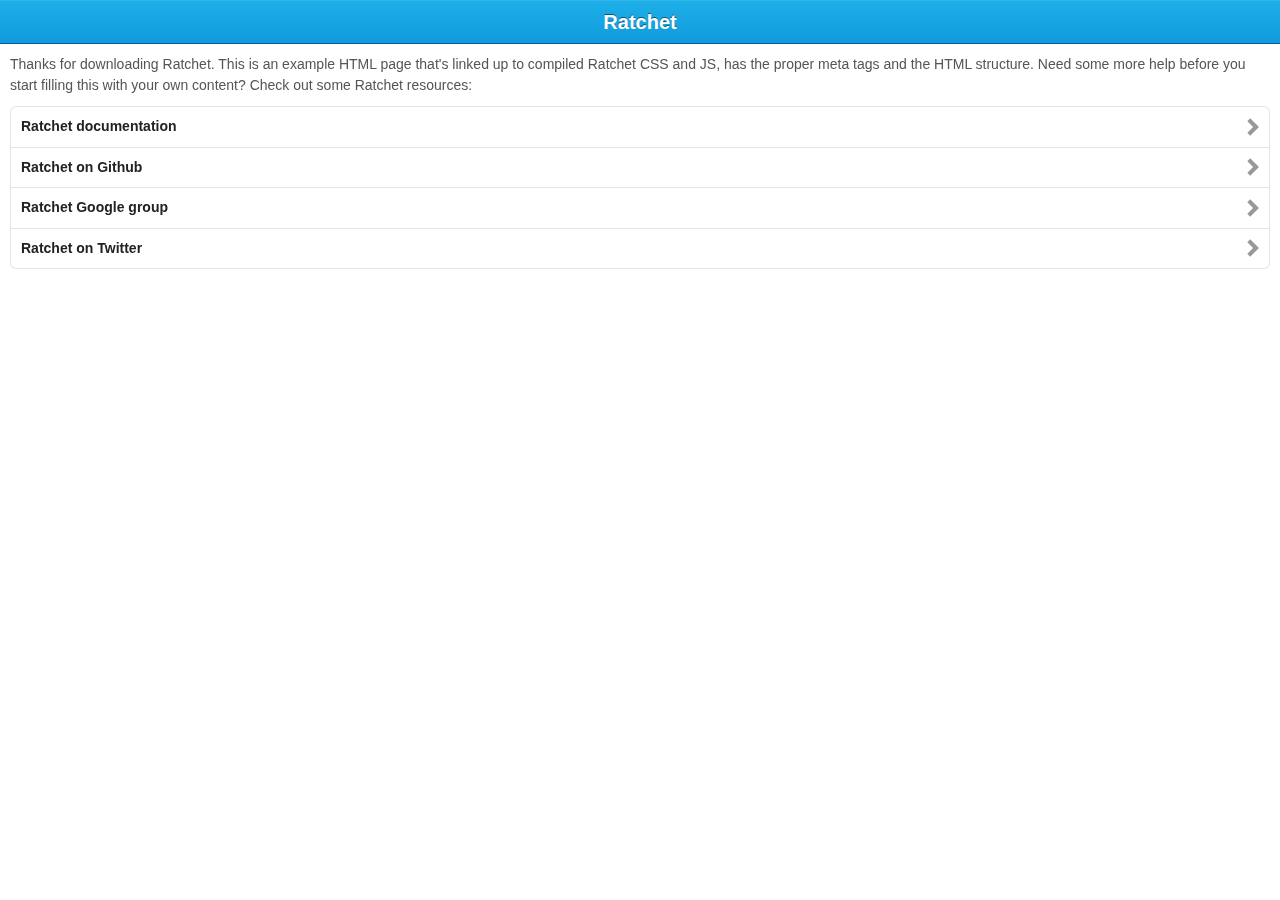
<file: dist/template.html>
<!DOCTYPE html>
<html>
  <head>
    <meta charset="utf-8">
    <title>Ratchet template page</title>

    <!-- Sets initial viewport load and disables zooming  -->
    <meta name="viewport" content="initial-scale=1, maximum-scale=1, user-scalable=no">

    <!-- Makes your prototype chrome-less once bookmarked to your phone's home screen -->
    <meta name="apple-mobile-web-app-capable" content="yes">
    <meta name="apple-mobile-web-app-status-bar-style" content="black">
    
    <!-- Set a shorter title for iOS6 devices when saved to home screen -->
    <meta name="apple-mobile-web-app-title" content="Ratchet">

    <!-- Set Apple icons for when prototype is saved to home screen -->
    <link rel="apple-touch-icon-precomposed" sizes="114x114" href="touch-icons/apple-touch-icon-114x114.png">
    <link rel="apple-touch-icon-precomposed" sizes="72x72" href="touch-icons/apple-touch-icon-72x72.png">
    <link rel="apple-touch-icon-precomposed" sizes="57x57" href="touch-icons/apple-touch-icon-57x57.png">

    <!-- Include the compiled Ratchet CSS -->
    <link rel="stylesheet" href="ratchet.css">

    <!-- Include the compiled Ratchet JS -->
    <script src="ratchet.js"></script>

    <!-- Intro paragraph styles. Delete once you start using this page -->
    <style type="text/css">
        .welcome {
          line-height: 1.5;
          color: #555;
        }
    </style>

  </head>
  <body>

  <!-- Make sure all your bars are the first things in your <body> -->
  <header class="bar-title">
    <h1 class="title">Ratchet</h1>
  </header>

  <!-- Wrap all non-bar HTML in the .content div (this is actually what scrolls) -->
  <div class="content">
    <div class="content-padded">
      <p class="welcome">Thanks for downloading Ratchet. This is an example HTML page that's linked up to compiled Ratchet CSS and JS, has the proper meta tags and the HTML structure. Need some more help before you start filling this with your own content? Check out some Ratchet resources:</p>
    </div>

    <ul class="list inset">
      <li>
        <a href="http://maker.github.com/ratchet/">
          <strong>Ratchet documentation</strong>
          <span class="chevron"></span>
        </a>
      </li>
      <li>
        <a href="http://www.github.com/maker/ratchet/">
          <strong>Ratchet on Github</strong>
          <span class="chevron"></span>
        </a>
      </li>
      <li>
        <a href="https://groups.google.com/forum/#!forum/goratchet">
          <strong>Ratchet Google group</strong>
          <span class="chevron"></span>
        </a>
      </li>
      <li>
        <a href="http://www.twitter.com/GoRatchet">
          <strong>Ratchet on Twitter</strong>
          <span class="chevron"></span>
        </a>
      </li>
    </ul>

  </div>

  </body>
</html>
</file>
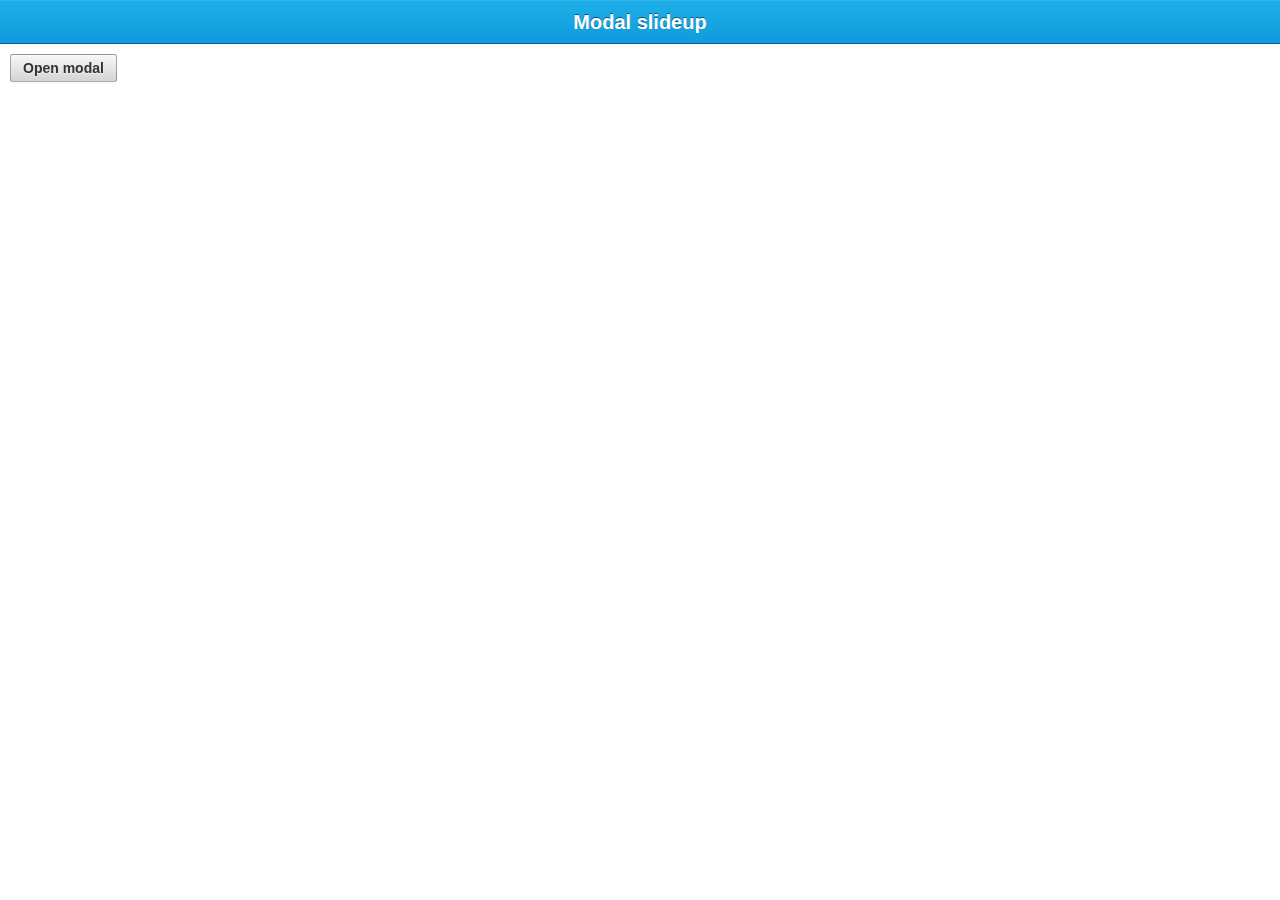
<file: test/components/modals.html>
<!DOCTYPE html>
<html>
  <head>
    <meta charset="utf-8">
    <title>Modal slideup</title>

    <meta name="viewport" content="initial-scale=1, maximum-scale=1, user-scalable=no">

    <link rel="stylesheet" href="../../lib/css/base.css">
    <link rel="stylesheet" href="../../lib/css/bars.css">
    <link rel="stylesheet" href="../../lib/css/lists.css">
    <link rel="stylesheet" href="../../lib/css/forms.css">
    <link rel="stylesheet" href="../../lib/css/buttons.css">
    <link rel="stylesheet" href="../../lib/css/chevrons.css">
    <link rel="stylesheet" href="../../lib/css/counts.css">
    <link rel="stylesheet" href="../../lib/css/segmented-controllers.css">
    <link rel="stylesheet" href="../../lib/css/popovers.css">
    <link rel="stylesheet" href="../../lib/css/modals.css">
    <link rel="stylesheet" href="../../lib/css/sliders.css">
    <link rel="stylesheet" href="../../lib/css/toggles.css">
    <link rel="stylesheet" href="../../lib/css/push.css">
    <script src="../../lib/js/push.js"></script>
    <script src="../../lib/js/toggles.js"></script>
    <script src="../../lib/js/sliders.js"></script>
    <script src="../../lib/js/popovers.js"></script>
    <script src="../../lib/js/modals.js"></script>
    <script src="../../lib/js/segmented-controllers.js"></script>
  </head>
  <body>

  <header class="bar-title">
    <h1 class="title">Modal slideup</h1>
  </header>
  
  <div class="content content-padded">
    <a href="#myModal" class="button">Open modal</a>
  </div>

  <div id="myModal" class="modal">
    <header class="bar-title">
      <h1 class="title">Modal</h1>
      <a class="button" href="#myModal">
        Close
      </a>
    </header>
    
    <div class="content content-padded">
      <p>Honey, check it out, you got me mesmerized
      With your black hair and fat-ass thighs
      Street poetry is my everyday
      But yo, I gotta stop when you trot my way
      If I was workin at the club you would not pay
      Aiyyo, my man phife diggy, he got somthin to say</p>

      <p>I like em brown, yellow, puero rican or hatian
      Name is phife dawg from the zulu nation
      Told you in the jam that we can get down
      Now lets knock the boots like the group h-town
      You got bbd all on your bedroom wall
      But Im above the rim and this is how I ball
      A pretty little somethin on the new york street
      This is how I represent over this here beat</p>
      <p>Talkin bout you</p>

      <p>Yo, I took you out</p>
      <p>But sex was on my mind for the whole damn route
      My mind was in a frenzy and a horny state
      But I couldnt drop dimes cause *you couldnt relate*</p>
    </div>
  </div>

  </body>
</html>
</file>
<file: lib/css/bars.css>
/* General bar styles
-------------------------------------------------- */

[class*="bar-"] {
  position: fixed;
  right: 0;
  left: 0;
  z-index: 10;
  height: 44px;
  padding: 5px;
  box-sizing: border-box;
}

/* Modifier class to dock any bar below .bar-title */
.bar-header-secondary {
  top: 45px;
}

/* Modifier class to dock any bar to bottom of viewport */
.bar-footer {
  bottom: 0;
}

/* Generic bar for wrapping buttons, segmented controllers, etc. */
.bar-standard {
  background-color: #f2f2f2;
  background-image: -webkit-linear-gradient(top, #f2f2f2 0, #e5e5e5 100%);
  background-image: linear-gradient(to bottom, #f2f2f2 0, #e5e5e5 100%);
  border-bottom: 1px solid #aaa;
  box-shadow: inset 0 1px 1px -1px #fff;
}

/* Flip border position to top for footer bars */
.bar-footer.bar-standard,
.bar-footer-secondary.bar-standard {
  border-top: 1px solid #aaa;
  border-bottom-width: 0;
}

/* Title bar
-------------------------------------------------- */

/* Bar docked to top of viewport for showing page title and actions */
.bar-title {
  top: 0;
  display: -webkit-box;
  display: box;
  background-color: #1eb0e9;
  background-image: -webkit-linear-gradient(top, #1eb0e9 0, #109adc 100%);
  background-image: linear-gradient(to bottom, #1eb0e9 0, #109adc 100%);
  border-bottom: 1px solid #0e5895;
  box-shadow: inset 0 1px 1px -1px rgba(255, 255, 255, .8);
  -webkit-box-orient: horizontal;
          box-orient: horizontal;
}

/* Centered text in the .bar-title */
.bar-title .title {
  position: absolute;
  top: 0;
  left: 0;
  display: block;
  width: 100%;
  font-size: 20px;
  font-weight: bold;
  line-height: 44px;
  color: #fff;
  text-align: center;
  text-shadow: 0 -1px rgba(0, 0, 0, .5);
  white-space: nowrap;
}

.bar-title > a:not([class*="button"]) {
  display: block;
  width: 100%;
  height: 100%;
}

/* Retain specified title color */
.bar-title .title a {
  color: inherit;
}

/* Tab bar
-------------------------------------------------- */

/* Bar docked to bottom used for primary app navigation */
.bar-tab {
  bottom: 0;
  height: 50px;
  padding: 0;
  background-color: #393939;
  background-image: -webkit-linear-gradient(top, #393939 0, #2b2b2b 100%);
  background-image: linear-gradient(to bottom, #393939 0, #2b2b2b 100%);
  border-top: 1px solid #000;
  border-bottom-width: 0;
  box-shadow: inset 0 1px 1px -1px rgba(255, 255, 255, .6);
}

/* Wrapper for individual tab */
.tab-inner {
  display: -webkit-box;
  display: box;
  height: 100%;
  list-style: none;
  -webkit-box-orient: horizontal;
          box-orient: horizontal;
}

/* Navigational tab */
.tab-item {
  height: 100%;
  padding-top: 9px;
  text-align: center;
  box-sizing: border-box;
  -webkit-box-flex: 1;
          box-flex: 1;
}

/* Active state for tab */
.tab-item.active {
  box-shadow: inset 0 0 20px rgba(0, 0, 0, .5);
}

/* Icon for tab  */
.tab-icon {
  display: block;
  height: 18px;
  margin: 0 auto;
}

/* Label for tab */
.tab-label {
  margin-top: 1px;
  font-size: 10px;
  font-weight: bold;
  color: #fff;
  text-shadow: 0 1px rgba(0, 0, 0, .3);
}

/* Buttons in title bars
-------------------------------------------------- */

/* Generic style for all buttons in .bar-title */
.bar-title [class*="button"] {
  position: relative;
  z-index: 10; /* Places buttons over full width title */
  font-size: 12px;
  line-height: 23px;
  color: #fff;
  text-shadow: 0 -1px 0 rgba(0, 0, 0, .3);
  background-color: #1eb0e9;
  background-image: -webkit-linear-gradient(top, #1eb0e9 0, #0984c6 100%);
  background-image: linear-gradient(to bottom, #1eb0e9 0, #0984c6 100%);
  border: 1px solid #0e5895;
  box-shadow: 0 1px rgba(255, 255, 255, .25);
  -webkit-box-flex: 0;
          box-flex: 0;
}


/* Hacky way to right align buttons outside of flex-box system
   Note: is only absolutely positioned button, would be better if flex-box had an "align right" option */
.bar-title .title + [class*="button"]:last-child,
.bar-title .button + [class*="button"]:last-child,
.bar-title [class*="button"].pull-right {
  position: absolute;
  top: 5px;
  right: 5px;
}

/* Override standard button active states */
.bar-title .button:active {
  color: #fff;
  background-color: #0876b1;
}

/* Directional buttons in title bars (thanks to @GregorAdams for solution - http://cssnerd.com/2011/11/30/the-best-pure-css3-ios-style-arrow-back-button/)
-------------------------------------------------- */

/* Add relative positioning so :before content is positioned properly */
.bar-title .button-prev,
.bar-title .button-next {
  position: relative;
}

/* Prev/next button base styles */
.bar-title .button-prev {
  margin-left: 7px; /* Push over to make room for :before content */
  border-left: 0;
  border-bottom-left-radius: 10px 15px;
  border-top-left-radius: 10px 15px;
}
.bar-title .button-next {
  margin-right: 7px; /* Push over to make room for :before content */
  border-right: 0;
  border-top-right-radius: 10px 15px;
  border-bottom-right-radius: 10px 15px;
}

/* Pointed part of directional button */
.bar-title .button-prev:before,
.bar-title .button-next:before {
  position: absolute;
  top: 2px;
  width: 27px;
  height: 27px;
  border-radius: 30px 100px 2px 40px / 2px 40px 30px 100px;
  content: '';
  box-shadow: inset 1px 0 #0e5895, inset 0 1px #0e5895;
  -webkit-mask-image: -webkit-gradient(linear, left top, right bottom, from(#000), color-stop(.33, #000), color-stop(.5, transparent), to(transparent));
                  mask-image: gradient(linear, left top, right bottom, from(#000), color-stop(.33, #000), color-stop(.5, transparent), to(transparent));
}
.bar-title .button-prev:before {
  left: -5px;
  background-image: -webkit-gradient(linear, left bottom, right top, from(#0984c6), to(#1eb0e9));
  background-image: gradient(linear, left bottom, right top, from(#0984c6), to(#1eb0e9));
  border-left: 1.5px solid rgba(255, 255, 255, .25);
  -webkit-transform: rotate(-45deg) skew(-10deg, -10deg);
          transform: rotate(-45deg) skew(-10deg, -10deg);
}
.bar-title .button-next:before {
  right: -5px;
  background-image: -webkit-gradient(linear, left bottom, right top, from(#1eb0e9), to(#0984c6));
  background-image: gradient(linear, left bottom, right top, from(#1eb0e9), to(#0984c6));
  border-top: 1.5px solid rgba(255, 255, 255, .25);
  -webkit-transform: rotate(135deg) skew(-10deg, -10deg);
          transform: rotate(135deg) skew(-10deg, -10deg);
}

/* Active states for the directional buttons */
.bar-title .button-prev:active,
.bar-title .button-next:active,
.bar-title .button-prev:active:before,
.bar-title .button-next:active:before {
  color: #fff;
  background-color: #0876b1;
  background-image: none;
}
.bar-title .button-prev:active:before,
.bar-title .button-next:active:before {
  content: '';
}
.bar-title .button-prev:active:before {
  box-shadow: inset 0 3px 3px rgba(0, 0, 0, .2);
}
.bar-title .button-next:active:before {
  box-shadow: inset 0 -3px 3px rgba(0, 0, 0, .2);
}

/* Block buttons in any bar
-------------------------------------------------- */

/* Add proper padding and replace buttons normal dropshadow with a shine from bar */
[class*="bar"] .button-block {
  padding: 7px 0;
  margin-bottom: 0;
  box-shadow: inset 0 1px 1px rgba(255, 255, 255, .4), 0 1px rgba(255, 255, 255, .8);
}

/* Override standard padding changes for .button-blocks */
[class*="bar"] .button-block:active {
  padding: 7px 0;
}

/* Segmented controller in any bar
-------------------------------------------------- */

/* Remove standard segmented bottom margin */
[class*="bar-"] .segmented-controller {
  margin-bottom: 0;
}

/* Add margins between segmented controllers and buttons */
[class*="bar-"] .segmented-controller + [class*="button"],
[class*="bar-"] [class*="button"] + .segmented-controller {
  margin-left: 5px;
}

/* Segmented controller in a title bar
-------------------------------------------------- */

.bar-title .segmented-controller {
  line-height: 18px;
  text-shadow: 0 -1px 0 rgba(0, 0, 0, 0.3);
  background-color: #1eb0e9;
  background-image: -webkit-linear-gradient(top, #1eb0e9 0, #0984c6 100%);
  background-image: linear-gradient(to bottom, #1eb0e9 0, #0984c6 100%);
  border: 1px solid #0e5895;
  border-radius: 3px;
  box-shadow: 0 1px rgba(255, 255, 255, .25);
  -webkit-box-flex: 1;
          box-flex: 1;
}

/* Set color for tab border and highlight */
.bar-title .segmented-controller li {
  border-left: 1px solid #0e5895;
  box-shadow: inset 1px 0 rgba(255, 255, 255, .25);
}

/* Remove inset shadow from first tab or one to the right of the active tab  */
.bar-title .segmented-controller .active + li,
.bar-title .segmented-controller li:first-child {
  box-shadow: none;
}

/* Remove left-hand border from first tab */
.bar-title .segmented-controller li:first-child {
  border-left-width: 0;
}

/* Depressed state (active) */
.bar-title .segmented-controller li.active {
  background-color: #0082c4;
  box-shadow: inset 0 1px 6px rgba(0, 0, 0, .3);
}

/* Set color of links to white */
.bar-title .segmented-controller li > a {
  color: #fff;
}


/* Search forms in standard bar
-------------------------------------------------- */

/* Position/size search bar within the bar */
.bar-standard input[type=search] {
  height: 32px;
  margin: 0;
}
</file>
<file: lib/css/lists.css>
/* Lists
-------------------------------------------------- */

/* Remove usual bullet styles from list */
.list {
  margin-bottom: 10px;
  list-style: none;
  background-color: #fff;
}

/* Pad each list item and add dividers */
.list li {
  position: relative;
  padding: 11px 60px 11px 10px; /* Given extra right padding to accomodate counts, chevrons or buttons */
  border-bottom: 1px solid rgba(0, 0, 0, .1);
}

/* Give top border to first list items */
.list li:first-child {
  border-top: 1px solid rgba(0, 0, 0, .1);
}

/* If a list of links, make sure the child <a> takes up full list item tap area (want to avoid selecting child buttons though) */
.list li > a:not([class*="button"]) {
  position: relative;
  display: block;
  padding: inherit;
  margin: -11px -60px -11px -10px;
  color: inherit;
}

/* Inset list
-------------------------------------------------- */

.list.inset {
  width: auto;
  margin-right: 10px;
  margin-left: 10px;
  border: 1px solid rgba(0, 0, 0, .1);
  border-radius: 6px;
  box-sizing: border-box;
}

/* Remove border from first/last standard list items to avoid double border at top/bottom of lists */
.list.inset li:first-child {
  border-top-width: 0;
}
.list.inset li:last-child {
  border-bottom-width: 0;
}


/* List dividers
-------------------------------------------------- */

.list .list-divider {
  position: relative;
  top: -1px;
  padding-top: 6px;
  padding-bottom: 6px;
  font-size: 12px;
  font-weight: bold;
  line-height: 18px;
  text-shadow: 0 1px 0 rgba(255, 255, 255, .5);
  background-color: #f8f8f8;
  background-image: -webkit-linear-gradient(top, #f8f8f8 0, #eee 100%);
  background-image: linear-gradient(to bottom, #f8f8f8 0, #eee 100%);
  border-top: 1px solid rgba(0, 0, 0, .1);
  border-bottom: 1px solid rgba(0, 0, 0, .1);
  box-shadow: inset 0 1px 1px rgba(255, 255, 255, .4);
}

/* Rounding first divider on inset lists and remove border on the top */
.list.inset .list-divider:first-child {
  top: 0;
  border-top-width: 0;
  border-radius: 6px 6px 0 0;
}

/* Rounding last divider on inset lists */
.list.inset .list-divider:last-child {
  border-radius: 0 0 6px 6px;
}

/* Right-aligned subcontent in lists (chevrons, buttons, counts and toggles)
-------------------------------------------------- */
.list .chevron,
.list [class*="button"],
.list [class*="count"],
.list .toggle {
  position: absolute;
  top: 50%;
  right: 10px;
}

 /* Position chevrons/counts vertically centered on the right in list items */
.list .chevron,
.list [class*="count"] {
  margin-top: -10px; /* Half height of chevron */
}

/* Push count over if there's a sibling chevron */
.list .chevron + [class*="count"] {
  right: 30px;
}

/* Position buttons vertically centered on the right in list items */
.list [class*="button"] {
  left: auto;
  margin-top: -14px; /* Half height of button */
}

.list .toggle {
  margin-top: -15px; /* Half height of toggle */
}
</file>
<file: lib/css/forms.css>
/* Forms
-------------------------------------------------- */

/* Force form elements to inherit font styles */
input,
textarea,
button,
select {
  font-family: inherit;
  font-size: inherit;
}

/* Stretch inputs/textareas to full width and add height to maintain a consistent baseline */
select,
textarea,
input[type="text"],
input[type=search],
input[type="password"],
input[type="datetime"],
input[type="datetime-local"],
input[type="date"],
input[type="month"],
input[type="time"],
input[type="week"],
input[type="number"],
input[type="email"],
input[type="url"],
input[type="tel"],
input[type="color"],
.input-group {
  width: 100%;
  height: 40px;
  padding: 10px;
  margin-bottom: 10px;
  background-color: #fff;
  border: 1px solid rgba(0, 0, 0, .2);
  border-radius: 3px;
  box-shadow: 0 1px 1px rgba(255, 255, 255, .2), inset 0 1px 1px rgba(0, 0, 0, .1);
  -webkit-appearance: none;
  box-sizing: border-box;
  outline: none;
}

/* Fully round search input */
input[type=search] {
  height: 34px;
  font-size: 14px;
  border-radius: 30px;
}

/* Allow text area's height to grow larger than a normal input */
textarea {
  height: auto;
}

/* Style select button to look like part of the Ratchet's style */
select {
  height: auto;
  font-size: 14px;
  background-color: #f8f8f8;
  background-image: -webkit-linear-gradient(top, #f8f8f8 0%, #d4d4d4 100%);
  background-image: linear-gradient(to bottom, #f8f8f8 0%, #d4d4d4 100%);
  box-shadow: inset 0 1px 1px rgba(0, 0, 0, .1);
}


/* Input groups (cluster multiple inputs together into a single group)
-------------------------------------------------- */

/* Reset from initial form setup styles */
.input-group {
  width: auto;
  height: auto;
  padding: 0;
}

/* Remove spacing, borders, shadows and rounding since it all belongs on the .input-group not the input */
.input-group input {
  margin-bottom: 0;
  background-color: transparent;
  border: 0;
  border-bottom: 1px solid rgba(0, 0, 0, .2);
  border-radius: 0;
  box-shadow: none;
}

/* Remove bottom border on last input to avoid double bottom border */
.input-group input:last-child {
  border-bottom-width: 0;
}

/* Input groups with labels
-------------------------------------------------- */

/* To use labels with input groups, wrap a label and an input in an .input-row */
.input-row {
  overflow: hidden;
  border-bottom: 1px solid rgba(0, 0, 0, .2);
}

/* Remove bottom border on last input-row to avoid double bottom border */
.input-row:last-child {
  border-bottom-width: 0;
}

/* Labels get floated left with a set percentage width */
.input-row label {
  float: left;
  width: 25%;
  padding: 11px 10px 9px 13px; /* Optimizing the baseline for mobile. */
  font-weight: bold;
}

/* Actual inputs float to right of labels and also have a set percentage */
.input-row label + input {
  float: right;
  width: 65%;
  padding-left: 0;
  margin-bottom: 0;
  border-bottom: 0;
}
</file>
<file: lib/css/buttons.css>
/* General button styles
-------------------------------------------------- */

[class*="button"] {
  position: relative;
  display: inline-block;
  padding: 4px 12px;
  margin: 0;
  font-weight: bold;
  line-height: 18px;
  color: #333;
  text-align: center;
  text-shadow: 0 1px 0 rgba(255, 255, 255, 0.5);
  vertical-align: top;
  cursor: pointer;
  background-color: #f8f8f8;
  background-image: -webkit-linear-gradient(top, #f8f8f8 0, #d4d4d4 100%);
  background-image: linear-gradient(to bottom, #f8f8f8 0, #d4d4d4 100%);
  border: 1px solid rgba(0, 0, 0, .3);
  border-radius: 3px;
  box-shadow: inset 0 1px 1px rgba(255, 255, 255, .4), 0 1px 2px rgba(0, 0, 0, .05);
}

/* Active */
[class*="button"]:active {
  padding-top: 5px;
  padding-bottom: 3px;
  color: #333;
  background-color: #ccc;
  background-image: none;
  box-shadow: inset 0 3px 3px rgba(0, 0, 0, .2);
}

/* Button modifiers
-------------------------------------------------- */

/* Overriding styles for buttons with modifiers  */
.button-main,
.button-positive,
.button-negative {
  color: #fff;
  text-shadow: 0 -1px 0 rgba(0, 0, 0, .3);
}

/* Main button */
.button-main {
  background-color: #1eafe7;
  background-image: -webkit-linear-gradient(top, #1eafe7 0, #1a97c8 100%);
  background-image: linear-gradient(to bottom, #1eafe7 0, #1a97c8 100%);
  border: 1px solid #117aaa;
}

/* Positive button  */
.button-positive {
  background-color: #34ba15;
  background-image: -webkit-linear-gradient(top, #34ba15 0, #2da012 100%);
  background-image: linear-gradient(to bottom, #34ba15 0, #2da012 100%);
  border: 1px solid #278f0f;
}

/* Negative button  */
.button-negative {
  background-color: #e71e1e;
  background-image: -webkit-linear-gradient(top, #e71e1e 0,#c71a1a 100%);
  background-image: linear-gradient(to bottom, #e71e1e 0, #c71a1a 100%);
  border: 1px solid #b51a1a;
}

/* Active state for buttons with modifiers */
.button-main:active,
.button-positive:active,
.button-negative:active {
  color: #fff;
}
.button-main:active {
  background-color: #0876b1;
}
.button-positive:active {
  background-color: #298f11;
}
.button-negative:active {
  background-color: #b21a1a;
}

/* Block level buttons (full width buttons) */
.button-block {
  display: block;
  padding: 11px 0 13px;
  margin-bottom: 10px;
  font-size: 16px;
}

/* Active state for block level buttons */
.button-block:active {
  padding: 12px 0;
}

/* Make button elements go full width when given .button-block class */
button.button-block {
  width: 100%;
}

/* Counts in buttons
-------------------------------------------------- */

/* Generic styles for all counts within buttons */
[class*="button"] [class*="count"] {
  padding-top: 2px;
  padding-bottom: 2px;
  margin-right: -4px;
  margin-left: 4px;
  text-shadow: none;
  background-color: rgba(0, 0, 0, .2);
  box-shadow: inset 0 1px 1px -1px #000000, 0 1px 1px -1px #fff;
}

/* Position counts within block level buttons
   Note: These are absolutely positioned so that text of button isn't "pushed" by count and always
   stays at true center of button */
.button-block [class*="count"] {
  position: absolute;
  right: 0;
  padding-top: 4px;
  padding-bottom: 4px;
  margin-right: 10px;
}
</file>
<file: lib/css/chevrons.css>
/* Chevrons
-------------------------------------------------- */

.chevron {
  display: block;
  height: 20px;
}

/* Base styles for both 1/2's of the chevron */
.chevron:before,
.chevron:after {
  position: relative;
  display: block;
  width: 12px;
  height: 4px;
  background-color: #999;
  content: '';
}

/* Position and rotate respective 1/2's of the chevron */
.chevron:before {
  top: 5px;
  -webkit-transform: rotate(45deg);
          transform: rotate(45deg);
}
.chevron:after {
  top: 7px;
  -webkit-transform: rotate(-45deg);
          transform: rotate(-45deg);
}
</file>
<file: lib/css/counts.css>
/* General count styles
-------------------------------------------------- */

[class*="count"] {
  display: inline-block;
  padding: 4px 9px;
  font-size: 12px;
  font-weight: bold;
  line-height: 13px;
  color: #fff;
  background-color: rgba(0, 0, 0, .3);
  border-radius: 100px;
}

/* Count modifiers
-------------------------------------------------- */

/* Overriding styles for counts with modifiers  */
.count-main,
.count-positive,
.count-negative {
  color: #fff;
  text-shadow: 0 -1px 0 rgba(0, 0, 0, .3);
}

/* Main count  */
.count-main {
  background-color: #1eafe7;
  background-image: -webkit-linear-gradient(top, #1eafe7 0, #1a97c8 100%);
  background-image: linear-gradient(to bottom, #1eafe7 0, #1a97c8 100%);
}

/* Positive count  */
.count-positive {
  background-color: #34ba15;
  background-image: -webkit-linear-gradient(top, #34ba15 0, #2da012 100%);
  background-image: linear-gradient(to bottom, #34ba15 0, #2da012 100%);
}

/* Negative count  */
.count-negative {
  background-color: #e71e1e;
  background-image: -webkit-linear-gradient(top, #e71e1e 0,#c71a1a 100%);
  background-image: linear-gradient(to bottom, #e71e1e 0, #c71a1a 100%);
}
</file>
<file: lib/css/segmented-controllers.css>
/* Segmented controllers
-------------------------------------------------- */

.segmented-controller {
  display: -webkit-box;
  display: box;
  margin-bottom: 10px;
  overflow: hidden;
  font-size: 12px;
  font-weight: bold;
  text-shadow: 0 1px rgba(255, 255, 255, .5);
  list-style: none;
  background-color: #f8f8f8;
  background-image: -webkit-linear-gradient(top, #f8f8f8 0, #d4d4d4 100%);
  background-image: linear-gradient(to bottom, #f8f8f8 0, #d4d4d4 100%);
  border: 1px solid #aaa;
  border-radius: 3px;
  box-shadow: inset 0 1px rgba(255, 255, 255, 0.5), 0 1px rgba(255, 255, 255, .8);
  -webkit-box-orient: horizontal;
          box-orient: horizontal;
}

/* Section within controller */
.segmented-controller li {
  overflow: hidden;
  text-align: center;
  white-space: nowrap;
  border-left: 1px solid #aaa;
  box-shadow: inset 1px 0 rgba(255, 255, 255, .5);
  -webkit-box-flex: 1;
          box-flex: 1;
}

/* Link that fills each section */
.segmented-controller li > a {
  display: block;
  padding: 8px 16px;
  overflow: hidden;
  line-height: 15px;
  color: #333;
  text-overflow: ellipsis;
}

/* Remove border-left and shadow from first section */
.segmented-controller li:first-child {
  border-left-width: 0;
  box-shadow: none;
}

/* Active segment of controller */
.segmented-controller li.active {
  background-color: #ccc;
  box-shadow: inset 0 1px 5px rgba(0, 0, 0, .3);
}

.segmented-controller-item {
  display: none;
}

.segmented-controller-item.active {
  display: block;
}
</file>
<file: lib/css/popovers.css>
/* Popovers (to be used with popovers.js)
-------------------------------------------------- */

.popover {
  position: fixed;
  top: 55px;
  left: 50%;
  z-index: 20;
  display: none;
  width: 280px;
  padding: 5px;
  margin-left: -146px;
  background-color: #555;
  background-image: -webkit-linear-gradient(top, #555 5%, #555 6%, #111 30%);
  background-image: linear-gradient(to bottom, #555 5%, #555 6%,#111 30%);
  border: 1px solid #111;
  border-radius: 6px;
  opacity: 0;
  box-shadow: inset 0 1px 1px -1px #fff, 0 3px 10px rgba(0, 0, 0, .3);
  -webkit-transform: translate3d(0, -15px, 0);
          transform: translate3d(0, -15px, 0);
  -webkit-transition: -webkit-transform 0.2s ease-in-out, opacity 0.2s ease-in-out;
                  transition: transform 0.2s ease-in-out, opacity 0.2s ease-in-out;
}

/* Caret on top of popover using CSS triangles (thanks to @chriscoyier for solution) */
.popover:before,
.popover:after {
  position: absolute;
  left: 50%;
  width: 0;
  height: 0;
  content: '';
}
.popover:before {
  top: -20px;
  margin-left: -21px;
  border-right: 21px solid transparent;
  border-bottom: 21px solid #111;
  border-left: 21px solid transparent;
}
.popover:after {
  top: -19px;
  margin-left: -20px;
  border-right: 20px solid transparent;
  border-bottom: 20px solid #555;
  border-left: 20px solid transparent;
}

/* Wrapper for a title and buttons */
.popover-header {
  display: -webkit-box;
  display: box;
  height: 34px;
  margin-bottom: 5px;
}

/* Centered title for popover */
.popover-header .title {
  position: absolute;
  top: 0;
  left: 0;
  width: 100%;
  margin: 15px 0;
  font-size: 16px;
  font-weight: bold;
  line-height: 12px;
  color: #fff;
  text-align: center;
  text-shadow: 0 -1px rgba(0, 0, 0, .5);
}

/* Generic style for all buttons in .popover-header */
.popover-header [class*="button"] {
  z-index: 25;
  font-size: 12px;
  line-height: 22px;
  color: #fff;
  text-shadow: 0 -1px 0 rgba(0, 0, 0, .3);
  background-color: #454545;
  background-image: -webkit-linear-gradient(top, #454545 0, #353535 100%);
  background-image: linear-gradient(to bottom, #454545 0, #353535 100%);
  border: 1px solid #111;
  -webkit-box-flex: 0;
          box-flex: 0;
}

/* Hacky way to right align buttons outside of flex-box system
   Note: is only absolutely positioned button, would be better if flex-box had an "align right" option */
.popover-header .title + [class*="button"]:last-child,
.popover-header .button + [class*="button"]:last-child,
.popover-header [class*="button"].pull-right {
  position: absolute;
  top: 5px;
  right: 5px;
}

/* Active state for popover header buttons */
.popover-header .button:active {
  color: #fff;
  background-color: #0876b1;
}

/* Popover animation
-------------------------------------------------- */

.popover.visible {
  opacity: 1;
  -webkit-transform: translate3d(0, 0, 0);
          transform: translate3d(0, 0, 0);
}

/* Backdrop (used as invisible touch escape)
-------------------------------------------------- */

.backdrop {
  position: fixed;
  top: 0;
  right: 0;
  bottom: 0;
  left: 0;
  z-index: 10;
}

/* Block level buttons in popovers
-------------------------------------------------- */

/* Positioning and giving darker border to look sharp against dark popover */
.popover .button-block {
  margin-bottom: 5px;
  border: 1px solid #111;
}

/* Remove extra margin on bottom of last button */
.popover .button-block:last-child {
  margin-bottom: 0;
}

/* Lists in popovers
-------------------------------------------------- */

.popover .list {
  width: auto;
  max-height: 250px;
  margin-right: 0;
  margin-bottom: 0;
  margin-left: 0;
  overflow: auto;
  background-color: #fff;
  border: 1px solid #000;
  border-radius: 3px;
  -webkit-overflow-scrolling: touch;
}
</file>
<file: lib/css/modals.css>
/* Modals
-------------------------------------------------- */
.modal {
  position: fixed; 
  top: 0;
  opacity: 0;
  z-index: 11; 
  width: 100%;
  min-height: 100%;
  overflow: hidden;
  background-color: #fff;  
  -webkit-transform: translate3d(0, 100%, 0);
          transform: translate3d(0, 100%, 0);
  -webkit-transition: -webkit-transform .25s ease-in-out, opacity 1ms .25s;
          transition:         transform .25s ease-in-out, opacity 1ms .25s;
}

/* Modal - When active
-------------------------------------------------- */
.modal.active {
  opacity: 1;
  height: 100%;
  -webkit-transition: -webkit-transform .25s ease-in-out;
          transition:         transform .25 ease-in-out;
  -webkit-transform: translate3d(0, 0, 0);
          transform: translate3d(0, 0, 0);
}
</file>
<file: lib/css/sliders.css>
/* Slider styles (to be used with sliders.js)
-------------------------------------------------- */

/* Width/height of slider */
.slider,
.slider > li {
  width: 100%;
  height: 200px;
}

/* Outer wrapper for slider */
.slider {
  overflow: hidden;
  background-color: #000;
}

/* Inner wrapper for slider (width of all slides together) */
.slider > ul {
  position: relative;
  font-size: 0; /* Remove spaces from inline-block children */
  white-space: nowrap;
  -webkit-transition: all 0 linear;
          transition: all 0 linear;
}

/* Individual slide */
.slider > ul > li {
  display: inline-block;
  vertical-align: top; /* Ensure that li always aligns to top */
  width: 100%; 
  height: 100%;
}

/* Required reset of font-size to same as standard body */
.slider > ul > li > * {
  font-size: 14px;
}
</file>
<file: lib/css/toggles.css>
/* Toggle styles (to be used with toggles.js)
-------------------------------------------------- */

.toggle {
  position: relative;
  width: 75px;
  height: 28px;
  background-color: #eee;
  border: 1px solid #bbb;
  border-radius: 20px;
  box-shadow: inset 0 0 4px rgba(0, 0, 0, .1);
}

/* Text indicating "on" or "off". Default is "off" */
.toggle:before {
  position: absolute;
  right: 13px;
  font-weight: bold;
  line-height: 28px;
  color: #777;
  text-shadow: 0 1px #fff;
  text-transform: uppercase;
  content: "Off";
}

/* Sliding handle */
.toggle-handle {
  position: absolute;
  top: -1px;
  left: -1px;
  z-index: 2;
  width: 28px;
  height: 28px;
  background-color: #fff;
  background-image: -webkit-linear-gradient(top, #fff 0, #f2f2f2 100%);
  background-image: linear-gradient(to bottom, #fff 0, #f2f2f2 100%);
  border: 1px solid rgba(0, 0, 0, .2);
  border-radius: 100px;
  -webkit-transition: -webkit-transform 0.1s ease-in-out, border 0.1s ease-in-out;
                  transition: transform 0.1s ease-in-out, border 0.1s ease-in-out;
}

/* Active state for toggle */
.toggle.active {
  background-color: #19a8e4;
  background-image: -webkit-linear-gradient(top, #088cd4 0, #19a8e4 100%);
  background-image: linear-gradient(to bottom, #088cd4 0, #19a8e4 100%);
  border: 1px solid #096c9d;
  box-shadow: inset 0 0 15px rgba(255, 255, 255, .25);
}

/* Active state for toggle handle */
.toggle.active .toggle-handle {
  border-color: #0a76ad;
  -webkit-transform: translate3d(48px,0,0);
          transform: translate3d(48px,0,0);
}

/* Change "off" to "on" for active state */
.toggle.active:before {
  right: auto;
  left: 15px;
  color: #fff;
  text-shadow: 0 -1px rgba(0, 0, 0, 0.25);
  content: "On";
}
</file>
<file: lib/css/push.css>
/* Push styles (to be used with push.js)
-------------------------------------------------- */

/* Fade animation */
.content.fade {
  left: 0;
  opacity: 0;
  -webkit-transition: opacity .2s ease-in-out;
          transition: opacity .2s ease-in-out;
}
.content.fade.in {
  opacity: 1;
}

/* Slide animation */
.content.slide {
  -webkit-transform: translate3d(0, 0, 0);
          transform: translate3d(0, 0, 0);
 -webkit-transition: -webkit-transform .25s ease-in-out;
         transition:         transform .25s ease-in-out;
}
.content.slide.left {
  -webkit-transform: translate3d(-100%, 0, 0);
          transform: translate3d(-100%, 0, 0);
}
.content.slide.right {
  -webkit-transform: translate3d(100%, 0, 0);
          transform: translate3d(100%, 0, 0);
}
</file>
<file: dist/ratchet.css>
/**
 * ==================================
 * Ratchet v1.0.2
 * Licensed under The MIT License
 * http://opensource.org/licenses/MIT
 * ==================================
 */

/* Hard reset
-------------------------------------------------- */

html,
body,
div,
span,
iframe,
h1,
h2,
h3,
h4,
h5,
h6,
p,
blockquote,
pre,
a,
abbr,
acronym,
address,
big,
cite,
code,
del,
dfn,
em,
img,
ins,
kbd,
q,
s,
samp,
small,
strike,
strong,
sub,
sup,
tt,
var,
b,
u,
i,
center,
dl,
dt,
dd,
ol,
ul,
li,
fieldset,
form,
label,
legend,
table,
caption,
tbody,
tfoot,
thead,
tr,
th,
td,
article,
aside,
canvas,
details,
embed,
figure,
figcaption,
footer,
header,
hgroup,
menu,
nav,
output,
section,
summary,
time,
audio,
video {
  padding: 0;
  margin: 0;
  border: 0;
}

/* Prevents iOS text size adjust after orientation change, without disabling (Thanks to @necolas) */
html {
  -webkit-text-size-adjust: 100%;
      -ms-text-size-adjust: 100%;
}

/* Base styles
-------------------------------------------------- */

body {
  position: fixed;
  top: 0;
  right: 0;
  bottom: 0;
  left: 0;
  font: 14px/1.25 "Helvetica Neue", sans-serif;
  color: #222;
  background-color: #fff;
}

/* Universal link styling */
a {
  color: #0882f0;
  text-decoration: none;
  -webkit-tap-highlight-color: rgba(0, 0, 0, 0); /* Removes the dark touch outlines on links */
}

/* Wrapper to be used around all content not in .bar-title and .bar-tab */
.content {
  position: fixed;
  top: 0;
  right: 0;
  bottom: 0;
  left: 0;
  overflow: auto;
  background-color: #fff;
  -webkit-transition-property: top, bottom;
          transition-property: top, bottom;
  -webkit-transition-duration: .2s, .2s;
          transition-duration: .2s, .2s;
  -webkit-transition-timing-function: linear, linear;
          transition-timing-function: linear, linear;
  -webkit-overflow-scrolling: touch;
}

/* Hack to force all relatively and absolutely positioned elements still render while scrolling
   Note: This is a bug for "-webkit-overflow-scrolling: touch" */
.content > * {
  -webkit-transform: translateZ(0px);
          transform: translateZ(0px);
}

/* Utility wrapper to pad in components like forms, block buttons and segmented-controllers so they're not full-bleed */
.content-padded {
  padding: 10px;
}

/* Pad top/bottom of content so it doesn't hide behind .bar-title and .bar-tab.
   Note: For these to work, content must come after both bars in the markup */
.bar-title ~ .content {
  top: 44px;
}
.bar-tab ~ .content {
  bottom: 51px;
}
.bar-header-secondary ~ .content {
  top: 88px;
}/* General bar styles
-------------------------------------------------- */

[class*="bar-"] {
  position: fixed;
  right: 0;
  left: 0;
  z-index: 10;
  height: 44px;
  padding: 5px;
  box-sizing: border-box;
}

/* Modifier class to dock any bar below .bar-title */
.bar-header-secondary {
  top: 45px;
}

/* Modifier class to dock any bar to bottom of viewport */
.bar-footer {
  bottom: 0;
}

/* Generic bar for wrapping buttons, segmented controllers, etc. */
.bar-standard {
  background-color: #f2f2f2;
  background-image: -webkit-linear-gradient(top, #f2f2f2 0, #e5e5e5 100%);
  background-image: linear-gradient(to bottom, #f2f2f2 0, #e5e5e5 100%);
  border-bottom: 1px solid #aaa;
  box-shadow: inset 0 1px 1px -1px #fff;
}

/* Flip border position to top for footer bars */
.bar-footer.bar-standard,
.bar-footer-secondary.bar-standard {
  border-top: 1px solid #aaa;
  border-bottom-width: 0;
}

/* Title bar
-------------------------------------------------- */

/* Bar docked to top of viewport for showing page title and actions */
.bar-title {
  top: 0;
  display: -webkit-box;
  display: box;
  background-color: #1eb0e9;
  background-image: -webkit-linear-gradient(top, #1eb0e9 0, #109adc 100%);
  background-image: linear-gradient(to bottom, #1eb0e9 0, #109adc 100%);
  border-bottom: 1px solid #0e5895;
  box-shadow: inset 0 1px 1px -1px rgba(255, 255, 255, .8);
  -webkit-box-orient: horizontal;
          box-orient: horizontal;
}

/* Centered text in the .bar-title */
.bar-title .title {
  position: absolute;
  top: 0;
  left: 0;
  display: block;
  width: 100%;
  font-size: 20px;
  font-weight: bold;
  line-height: 44px;
  color: #fff;
  text-align: center;
  text-shadow: 0 -1px rgba(0, 0, 0, .5);
  white-space: nowrap;
}

.bar-title > a:not([class*="button"]) {
  display: block;
  width: 100%;
  height: 100%;
}

/* Retain specified title color */
.bar-title .title a {
  color: inherit;
}

/* Tab bar
-------------------------------------------------- */

/* Bar docked to bottom used for primary app navigation */
.bar-tab {
  bottom: 0;
  height: 50px;
  padding: 0;
  background-color: #393939;
  background-image: -webkit-linear-gradient(top, #393939 0, #2b2b2b 100%);
  background-image: linear-gradient(to bottom, #393939 0, #2b2b2b 100%);
  border-top: 1px solid #000;
  border-bottom-width: 0;
  box-shadow: inset 0 1px 1px -1px rgba(255, 255, 255, .6);
}

/* Wrapper for individual tab */
.tab-inner {
  display: -webkit-box;
  display: box;
  height: 100%;
  list-style: none;
  -webkit-box-orient: horizontal;
          box-orient: horizontal;
}

/* Navigational tab */
.tab-item {
  height: 100%;
  padding-top: 9px;
  text-align: center;
  box-sizing: border-box;
  -webkit-box-flex: 1;
          box-flex: 1;
}

/* Active state for tab */
.tab-item.active {
  box-shadow: inset 0 0 20px rgba(0, 0, 0, .5);
}

/* Icon for tab  */
.tab-icon {
  display: block;
  height: 18px;
  margin: 0 auto;
}

/* Label for tab */
.tab-label {
  margin-top: 1px;
  font-size: 10px;
  font-weight: bold;
  color: #fff;
  text-shadow: 0 1px rgba(0, 0, 0, .3);
}

/* Buttons in title bars
-------------------------------------------------- */

/* Generic style for all buttons in .bar-title */
.bar-title [class*="button"] {
  position: relative;
  z-index: 10; /* Places buttons over full width title */
  font-size: 12px;
  line-height: 23px;
  color: #fff;
  text-shadow: 0 -1px 0 rgba(0, 0, 0, .3);
  background-color: #1eb0e9;
  background-image: -webkit-linear-gradient(top, #1eb0e9 0, #0984c6 100%);
  background-image: linear-gradient(to bottom, #1eb0e9 0, #0984c6 100%);
  border: 1px solid #0e5895;
  box-shadow: 0 1px rgba(255, 255, 255, .25);
  -webkit-box-flex: 0;
          box-flex: 0;
}


/* Hacky way to right align buttons outside of flex-box system
   Note: is only absolutely positioned button, would be better if flex-box had an "align right" option */
.bar-title .title + [class*="button"]:last-child,
.bar-title .button + [class*="button"]:last-child,
.bar-title [class*="button"].pull-right {
  position: absolute;
  top: 5px;
  right: 5px;
}

/* Override standard button active states */
.bar-title .button:active {
  color: #fff;
  background-color: #0876b1;
}

/* Directional buttons in title bars (thanks to @GregorAdams for solution - http://cssnerd.com/2011/11/30/the-best-pure-css3-ios-style-arrow-back-button/)
-------------------------------------------------- */

/* Add relative positioning so :before content is positioned properly */
.bar-title .button-prev,
.bar-title .button-next {
  position: relative;
}

/* Prev/next button base styles */
.bar-title .button-prev {
  margin-left: 7px; /* Push over to make room for :before content */
  border-left: 0;
  border-bottom-left-radius: 10px 15px;
  border-top-left-radius: 10px 15px;
}
.bar-title .button-next {
  margin-right: 7px; /* Push over to make room for :before content */
  border-right: 0;
  border-top-right-radius: 10px 15px;
  border-bottom-right-radius: 10px 15px;
}

/* Pointed part of directional button */
.bar-title .button-prev:before,
.bar-title .button-next:before {
  position: absolute;
  top: 2px;
  width: 27px;
  height: 27px;
  border-radius: 30px 100px 2px 40px / 2px 40px 30px 100px;
  content: '';
  box-shadow: inset 1px 0 #0e5895, inset 0 1px #0e5895;
  -webkit-mask-image: -webkit-gradient(linear, left top, right bottom, from(#000), color-stop(.33, #000), color-stop(.5, transparent), to(transparent));
                  mask-image: gradient(linear, left top, right bottom, from(#000), color-stop(.33, #000), color-stop(.5, transparent), to(transparent));
}
.bar-title .button-prev:before {
  left: -5px;
  background-image: -webkit-gradient(linear, left bottom, right top, from(#0984c6), to(#1eb0e9));
  background-image: gradient(linear, left bottom, right top, from(#0984c6), to(#1eb0e9));
  border-left: 1.5px solid rgba(255, 255, 255, .25);
  -webkit-transform: rotate(-45deg) skew(-10deg, -10deg);
          transform: rotate(-45deg) skew(-10deg, -10deg);
}
.bar-title .button-next:before {
  right: -5px;
  background-image: -webkit-gradient(linear, left bottom, right top, from(#1eb0e9), to(#0984c6));
  background-image: gradient(linear, left bottom, right top, from(#1eb0e9), to(#0984c6));
  border-top: 1.5px solid rgba(255, 255, 255, .25);
  -webkit-transform: rotate(135deg) skew(-10deg, -10deg);
          transform: rotate(135deg) skew(-10deg, -10deg);
}

/* Active states for the directional buttons */
.bar-title .button-prev:active,
.bar-title .button-next:active,
.bar-title .button-prev:active:before,
.bar-title .button-next:active:before {
  color: #fff;
  background-color: #0876b1;
  background-image: none;
}
.bar-title .button-prev:active:before,
.bar-title .button-next:active:before {
  content: '';
}
.bar-title .button-prev:active:before {
  box-shadow: inset 0 3px 3px rgba(0, 0, 0, .2);
}
.bar-title .button-next:active:before {
  box-shadow: inset 0 -3px 3px rgba(0, 0, 0, .2);
}

/* Block buttons in any bar
-------------------------------------------------- */

/* Add proper padding and replace buttons normal dropshadow with a shine from bar */
[class*="bar"] .button-block {
  padding: 7px 0;
  margin-bottom: 0;
  box-shadow: inset 0 1px 1px rgba(255, 255, 255, .4), 0 1px rgba(255, 255, 255, .8);
}

/* Override standard padding changes for .button-blocks */
[class*="bar"] .button-block:active {
  padding: 7px 0;
}

/* Segmented controller in any bar
-------------------------------------------------- */

/* Remove standard segmented bottom margin */
[class*="bar-"] .segmented-controller {
  margin-bottom: 0;
}

/* Add margins between segmented controllers and buttons */
[class*="bar-"] .segmented-controller + [class*="button"],
[class*="bar-"] [class*="button"] + .segmented-controller {
  margin-left: 5px;
}

/* Segmented controller in a title bar
-------------------------------------------------- */

.bar-title .segmented-controller {
  line-height: 18px;
  text-shadow: 0 -1px 0 rgba(0, 0, 0, 0.3);
  background-color: #1eb0e9;
  background-image: -webkit-linear-gradient(top, #1eb0e9 0, #0984c6 100%);
  background-image: linear-gradient(to bottom, #1eb0e9 0, #0984c6 100%);
  border: 1px solid #0e5895;
  border-radius: 3px;
  box-shadow: 0 1px rgba(255, 255, 255, .25);
  -webkit-box-flex: 1;
          box-flex: 1;
}

/* Set color for tab border and highlight */
.bar-title .segmented-controller li {
  border-left: 1px solid #0e5895;
  box-shadow: inset 1px 0 rgba(255, 255, 255, .25);
}

/* Remove inset shadow from first tab or one to the right of the active tab  */
.bar-title .segmented-controller .active + li,
.bar-title .segmented-controller li:first-child {
  box-shadow: none;
}

/* Remove left-hand border from first tab */
.bar-title .segmented-controller li:first-child {
  border-left-width: 0;
}

/* Depressed state (active) */
.bar-title .segmented-controller li.active {
  background-color: #0082c4;
  box-shadow: inset 0 1px 6px rgba(0, 0, 0, .3);
}

/* Set color of links to white */
.bar-title .segmented-controller li > a {
  color: #fff;
}


/* Search forms in standard bar
-------------------------------------------------- */

/* Position/size search bar within the bar */
.bar-standard input[type=search] {
  height: 32px;
  margin: 0;
}/* Lists
-------------------------------------------------- */

/* Remove usual bullet styles from list */
.list {
  margin-bottom: 10px;
  list-style: none;
  background-color: #fff;
}

/* Pad each list item and add dividers */
.list li {
  position: relative;
  padding: 11px 60px 11px 10px; /* Given extra right padding to accomodate counts, chevrons or buttons */
  border-bottom: 1px solid rgba(0, 0, 0, .1);
}

/* Give top border to first list items */
.list li:first-child {
  border-top: 1px solid rgba(0, 0, 0, .1);
}

/* If a list of links, make sure the child <a> takes up full list item tap area (want to avoid selecting child buttons though) */
.list li > a:not([class*="button"]) {
  position: relative;
  display: block;
  padding: inherit;
  margin: -11px -60px -11px -10px;
  color: inherit;
}

/* Inset list
-------------------------------------------------- */

.list.inset {
  width: auto;
  margin-right: 10px;
  margin-left: 10px;
  border: 1px solid rgba(0, 0, 0, .1);
  border-radius: 6px;
  box-sizing: border-box;
}

/* Remove border from first/last standard list items to avoid double border at top/bottom of lists */
.list.inset li:first-child {
  border-top-width: 0;
}
.list.inset li:last-child {
  border-bottom-width: 0;
}


/* List dividers
-------------------------------------------------- */

.list .list-divider {
  position: relative;
  top: -1px;
  padding-top: 6px;
  padding-bottom: 6px;
  font-size: 12px;
  font-weight: bold;
  line-height: 18px;
  text-shadow: 0 1px 0 rgba(255, 255, 255, .5);
  background-color: #f8f8f8;
  background-image: -webkit-linear-gradient(top, #f8f8f8 0, #eee 100%);
  background-image: linear-gradient(to bottom, #f8f8f8 0, #eee 100%);
  border-top: 1px solid rgba(0, 0, 0, .1);
  border-bottom: 1px solid rgba(0, 0, 0, .1);
  box-shadow: inset 0 1px 1px rgba(255, 255, 255, .4);
}

/* Rounding first divider on inset lists and remove border on the top */
.list.inset .list-divider:first-child {
  top: 0;
  border-top-width: 0;
  border-radius: 6px 6px 0 0;
}

/* Rounding last divider on inset lists */
.list.inset .list-divider:last-child {
  border-radius: 0 0 6px 6px;
}

/* Right-aligned subcontent in lists (chevrons, buttons, counts and toggles)
-------------------------------------------------- */
.list .chevron,
.list [class*="button"],
.list [class*="count"],
.list .toggle {
  position: absolute;
  top: 50%;
  right: 10px;
}

 /* Position chevrons/counts vertically centered on the right in list items */
.list .chevron,
.list [class*="count"] {
  margin-top: -10px; /* Half height of chevron */
}

/* Push count over if there's a sibling chevron */
.list .chevron + [class*="count"] {
  right: 30px;
}

/* Position buttons vertically centered on the right in list items */
.list [class*="button"] {
  left: auto;
  margin-top: -14px; /* Half height of button */
}

.list .toggle {
  margin-top: -15px; /* Half height of toggle */
}/* Forms
-------------------------------------------------- */

/* Force form elements to inherit font styles */
input,
textarea,
button,
select {
  font-family: inherit;
  font-size: inherit;
}

/* Stretch inputs/textareas to full width and add height to maintain a consistent baseline */
select,
textarea,
input[type="text"],
input[type=search],
input[type="password"],
input[type="datetime"],
input[type="datetime-local"],
input[type="date"],
input[type="month"],
input[type="time"],
input[type="week"],
input[type="number"],
input[type="email"],
input[type="url"],
input[type="tel"],
input[type="color"],
.input-group {
  width: 100%;
  height: 40px;
  padding: 10px;
  margin-bottom: 10px;
  background-color: #fff;
  border: 1px solid rgba(0, 0, 0, .2);
  border-radius: 3px;
  box-shadow: 0 1px 1px rgba(255, 255, 255, .2), inset 0 1px 1px rgba(0, 0, 0, .1);
  -webkit-appearance: none;
  box-sizing: border-box;
  outline: none;
}

/* Fully round search input */
input[type=search] {
  height: 34px;
  font-size: 14px;
  border-radius: 30px;
}

/* Allow text area's height to grow larger than a normal input */
textarea {
  height: auto;
}

/* Style select button to look like part of the Ratchet's style */
select {
  height: auto;
  font-size: 14px;
  background-color: #f8f8f8;
  background-image: -webkit-linear-gradient(top, #f8f8f8 0%, #d4d4d4 100%);
  background-image: linear-gradient(to bottom, #f8f8f8 0%, #d4d4d4 100%);
  box-shadow: inset 0 1px 1px rgba(0, 0, 0, .1);
}


/* Input groups (cluster multiple inputs together into a single group)
-------------------------------------------------- */

/* Reset from initial form setup styles */
.input-group {
  width: auto;
  height: auto;
  padding: 0;
}

/* Remove spacing, borders, shadows and rounding since it all belongs on the .input-group not the input */
.input-group input {
  margin-bottom: 0;
  background-color: transparent;
  border: 0;
  border-bottom: 1px solid rgba(0, 0, 0, .2);
  border-radius: 0;
  box-shadow: none;
}

/* Remove bottom border on last input to avoid double bottom border */
.input-group input:last-child {
  border-bottom-width: 0;
}

/* Input groups with labels
-------------------------------------------------- */

/* To use labels with input groups, wrap a label and an input in an .input-row */
.input-row {
  overflow: hidden;
  border-bottom: 1px solid rgba(0, 0, 0, .2);
}

/* Remove bottom border on last input-row to avoid double bottom border */
.input-row:last-child {
  border-bottom-width: 0;
}

/* Labels get floated left with a set percentage width */
.input-row label {
  float: left;
  width: 25%;
  padding: 11px 10px 9px 13px; /* Optimizing the baseline for mobile. */
  font-weight: bold;
}

/* Actual inputs float to right of labels and also have a set percentage */
.input-row label + input {
  float: right;
  width: 65%;
  padding-left: 0;
  margin-bottom: 0;
  border-bottom: 0;
}/* General button styles
-------------------------------------------------- */

[class*="button"] {
  position: relative;
  display: inline-block;
  padding: 4px 12px;
  margin: 0;
  font-weight: bold;
  line-height: 18px;
  color: #333;
  text-align: center;
  text-shadow: 0 1px 0 rgba(255, 255, 255, 0.5);
  vertical-align: top;
  cursor: pointer;
  background-color: #f8f8f8;
  background-image: -webkit-linear-gradient(top, #f8f8f8 0, #d4d4d4 100%);
  background-image: linear-gradient(to bottom, #f8f8f8 0, #d4d4d4 100%);
  border: 1px solid rgba(0, 0, 0, .3);
  border-radius: 3px;
  box-shadow: inset 0 1px 1px rgba(255, 255, 255, .4), 0 1px 2px rgba(0, 0, 0, .05);
}

/* Active */
[class*="button"]:active {
  padding-top: 5px;
  padding-bottom: 3px;
  color: #333;
  background-color: #ccc;
  background-image: none;
  box-shadow: inset 0 3px 3px rgba(0, 0, 0, .2);
}

/* Button modifiers
-------------------------------------------------- */

/* Overriding styles for buttons with modifiers  */
.button-main,
.button-positive,
.button-negative {
  color: #fff;
  text-shadow: 0 -1px 0 rgba(0, 0, 0, .3);
}

/* Main button */
.button-main {
  background-color: #1eafe7;
  background-image: -webkit-linear-gradient(top, #1eafe7 0, #1a97c8 100%);
  background-image: linear-gradient(to bottom, #1eafe7 0, #1a97c8 100%);
  border: 1px solid #117aaa;
}

/* Positive button  */
.button-positive {
  background-color: #34ba15;
  background-image: -webkit-linear-gradient(top, #34ba15 0, #2da012 100%);
  background-image: linear-gradient(to bottom, #34ba15 0, #2da012 100%);
  border: 1px solid #278f0f;
}

/* Negative button  */
.button-negative {
  background-color: #e71e1e;
  background-image: -webkit-linear-gradient(top, #e71e1e 0,#c71a1a 100%);
  background-image: linear-gradient(to bottom, #e71e1e 0, #c71a1a 100%);
  border: 1px solid #b51a1a;
}

/* Active state for buttons with modifiers */
.button-main:active,
.button-positive:active,
.button-negative:active {
  color: #fff;
}
.button-main:active {
  background-color: #0876b1;
}
.button-positive:active {
  background-color: #298f11;
}
.button-negative:active {
  background-color: #b21a1a;
}

/* Block level buttons (full width buttons) */
.button-block {
  display: block;
  padding: 11px 0 13px;
  margin-bottom: 10px;
  font-size: 16px;
}

/* Active state for block level buttons */
.button-block:active {
  padding: 12px 0;
}

/* Make button elements go full width when given .button-block class */
button.button-block {
  width: 100%;
}

/* Counts in buttons
-------------------------------------------------- */

/* Generic styles for all counts within buttons */
[class*="button"] [class*="count"] {
  padding-top: 2px;
  padding-bottom: 2px;
  margin-right: -4px;
  margin-left: 4px;
  text-shadow: none;
  background-color: rgba(0, 0, 0, .2);
  box-shadow: inset 0 1px 1px -1px #000000, 0 1px 1px -1px #fff;
}

/* Position counts within block level buttons
   Note: These are absolutely positioned so that text of button isn't "pushed" by count and always
   stays at true center of button */
.button-block [class*="count"] {
  position: absolute;
  right: 0;
  padding-top: 4px;
  padding-bottom: 4px;
  margin-right: 10px;
}/* Chevrons
-------------------------------------------------- */

.chevron {
  display: block;
  height: 20px;
}

/* Base styles for both 1/2's of the chevron */
.chevron:before,
.chevron:after {
  position: relative;
  display: block;
  width: 12px;
  height: 4px;
  background-color: #999;
  content: '';
}

/* Position and rotate respective 1/2's of the chevron */
.chevron:before {
  top: 5px;
  -webkit-transform: rotate(45deg);
          transform: rotate(45deg);
}
.chevron:after {
  top: 7px;
  -webkit-transform: rotate(-45deg);
          transform: rotate(-45deg);
}/* General count styles
-------------------------------------------------- */

[class*="count"] {
  display: inline-block;
  padding: 4px 9px;
  font-size: 12px;
  font-weight: bold;
  line-height: 13px;
  color: #fff;
  background-color: rgba(0, 0, 0, .3);
  border-radius: 100px;
}

/* Count modifiers
-------------------------------------------------- */

/* Overriding styles for counts with modifiers  */
.count-main,
.count-positive,
.count-negative {
  color: #fff;
  text-shadow: 0 -1px 0 rgba(0, 0, 0, .3);
}

/* Main count  */
.count-main {
  background-color: #1eafe7;
  background-image: -webkit-linear-gradient(top, #1eafe7 0, #1a97c8 100%);
  background-image: linear-gradient(to bottom, #1eafe7 0, #1a97c8 100%);
}

/* Positive count  */
.count-positive {
  background-color: #34ba15;
  background-image: -webkit-linear-gradient(top, #34ba15 0, #2da012 100%);
  background-image: linear-gradient(to bottom, #34ba15 0, #2da012 100%);
}

/* Negative count  */
.count-negative {
  background-color: #e71e1e;
  background-image: -webkit-linear-gradient(top, #e71e1e 0,#c71a1a 100%);
  background-image: linear-gradient(to bottom, #e71e1e 0, #c71a1a 100%);
}/* Segmented controllers
-------------------------------------------------- */

.segmented-controller {
  display: -webkit-box;
  display: box;
  margin-bottom: 10px;
  overflow: hidden;
  font-size: 12px;
  font-weight: bold;
  text-shadow: 0 1px rgba(255, 255, 255, .5);
  list-style: none;
  background-color: #f8f8f8;
  background-image: -webkit-linear-gradient(top, #f8f8f8 0, #d4d4d4 100%);
  background-image: linear-gradient(to bottom, #f8f8f8 0, #d4d4d4 100%);
  border: 1px solid #aaa;
  border-radius: 3px;
  box-shadow: inset 0 1px rgba(255, 255, 255, 0.5), 0 1px rgba(255, 255, 255, .8);
  -webkit-box-orient: horizontal;
          box-orient: horizontal;
}

/* Section within controller */
.segmented-controller li {
  overflow: hidden;
  text-align: center;
  white-space: nowrap;
  border-left: 1px solid #aaa;
  box-shadow: inset 1px 0 rgba(255, 255, 255, .5);
  -webkit-box-flex: 1;
          box-flex: 1;
}

/* Link that fills each section */
.segmented-controller li > a {
  display: block;
  padding: 8px 16px;
  overflow: hidden;
  line-height: 15px;
  color: #333;
  text-overflow: ellipsis;
}

/* Remove border-left and shadow from first section */
.segmented-controller li:first-child {
  border-left-width: 0;
  box-shadow: none;
}

/* Active segment of controller */
.segmented-controller li.active {
  background-color: #ccc;
  box-shadow: inset 0 1px 5px rgba(0, 0, 0, .3);
}

.segmented-controller-item {
  display: none;
}

.segmented-controller-item.active {
  display: block;
}/* Popovers (to be used with popovers.js)
-------------------------------------------------- */

.popover {
  position: fixed;
  top: 55px;
  left: 50%;
  z-index: 20;
  display: none;
  width: 280px;
  padding: 5px;
  margin-left: -146px;
  background-color: #555;
  background-image: -webkit-linear-gradient(top, #555 5%, #555 6%, #111 30%);
  background-image: linear-gradient(to bottom, #555 5%, #555 6%,#111 30%);
  border: 1px solid #111;
  border-radius: 6px;
  opacity: 0;
  box-shadow: inset 0 1px 1px -1px #fff, 0 3px 10px rgba(0, 0, 0, .3);
  -webkit-transform: translate3d(0, -15px, 0);
          transform: translate3d(0, -15px, 0);
  -webkit-transition: -webkit-transform 0.2s ease-in-out, opacity 0.2s ease-in-out;
                  transition: transform 0.2s ease-in-out, opacity 0.2s ease-in-out;
}

/* Caret on top of popover using CSS triangles (thanks to @chriscoyier for solution) */
.popover:before,
.popover:after {
  position: absolute;
  left: 50%;
  width: 0;
  height: 0;
  content: '';
}
.popover:before {
  top: -20px;
  margin-left: -21px;
  border-right: 21px solid transparent;
  border-bottom: 21px solid #111;
  border-left: 21px solid transparent;
}
.popover:after {
  top: -19px;
  margin-left: -20px;
  border-right: 20px solid transparent;
  border-bottom: 20px solid #555;
  border-left: 20px solid transparent;
}

/* Wrapper for a title and buttons */
.popover-header {
  display: -webkit-box;
  display: box;
  height: 34px;
  margin-bottom: 5px;
}

/* Centered title for popover */
.popover-header .title {
  position: absolute;
  top: 0;
  left: 0;
  width: 100%;
  margin: 15px 0;
  font-size: 16px;
  font-weight: bold;
  line-height: 12px;
  color: #fff;
  text-align: center;
  text-shadow: 0 -1px rgba(0, 0, 0, .5);
}

/* Generic style for all buttons in .popover-header */
.popover-header [class*="button"] {
  z-index: 25;
  font-size: 12px;
  line-height: 22px;
  color: #fff;
  text-shadow: 0 -1px 0 rgba(0, 0, 0, .3);
  background-color: #454545;
  background-image: -webkit-linear-gradient(top, #454545 0, #353535 100%);
  background-image: linear-gradient(to bottom, #454545 0, #353535 100%);
  border: 1px solid #111;
  -webkit-box-flex: 0;
          box-flex: 0;
}

/* Hacky way to right align buttons outside of flex-box system
   Note: is only absolutely positioned button, would be better if flex-box had an "align right" option */
.popover-header .title + [class*="button"]:last-child,
.popover-header .button + [class*="button"]:last-child,
.popover-header [class*="button"].pull-right {
  position: absolute;
  top: 5px;
  right: 5px;
}

/* Active state for popover header buttons */
.popover-header .button:active {
  color: #fff;
  background-color: #0876b1;
}

/* Popover animation
-------------------------------------------------- */

.popover.visible {
  opacity: 1;
  -webkit-transform: translate3d(0, 0, 0);
          transform: translate3d(0, 0, 0);
}

/* Backdrop (used as invisible touch escape)
-------------------------------------------------- */

.backdrop {
  position: fixed;
  top: 0;
  right: 0;
  bottom: 0;
  left: 0;
  z-index: 10;
}

/* Block level buttons in popovers
-------------------------------------------------- */

/* Positioning and giving darker border to look sharp against dark popover */
.popover .button-block {
  margin-bottom: 5px;
  border: 1px solid #111;
}

/* Remove extra margin on bottom of last button */
.popover .button-block:last-child {
  margin-bottom: 0;
}

/* Lists in popovers
-------------------------------------------------- */

.popover .list {
  width: auto;
  max-height: 250px;
  margin-right: 0;
  margin-bottom: 0;
  margin-left: 0;
  overflow: auto;
  background-color: #fff;
  border: 1px solid #000;
  border-radius: 3px;
  -webkit-overflow-scrolling: touch;
}/* Modals
-------------------------------------------------- */
.modal {
  position: fixed; 
  top: 0;
  opacity: 0;
  z-index: 11; 
  width: 100%;
  min-height: 100%;
  overflow: hidden;
  background-color: #fff;  
  -webkit-transform: translate3d(0, 100%, 0);
          transform: translate3d(0, 100%, 0);
  -webkit-transition: -webkit-transform .25s ease-in-out, opacity 1ms .25s;
          transition:         transform .25s ease-in-out, opacity 1ms .25s;
}

/* Modal - When active
-------------------------------------------------- */
.modal.active {
  opacity: 1;
  height: 100%;
  -webkit-transition: -webkit-transform .25s ease-in-out;
          transition:         transform .25 ease-in-out;
  -webkit-transform: translate3d(0, 0, 0);
          transform: translate3d(0, 0, 0);
}/* Slider styles (to be used with sliders.js)
-------------------------------------------------- */

/* Width/height of slider */
.slider,
.slider > li {
  width: 100%;
  height: 200px;
}

/* Outer wrapper for slider */
.slider {
  overflow: hidden;
  background-color: #000;
}

/* Inner wrapper for slider (width of all slides together) */
.slider > ul {
  position: relative;
  font-size: 0; /* Remove spaces from inline-block children */
  white-space: nowrap;
  -webkit-transition: all 0 linear;
          transition: all 0 linear;
}

/* Individual slide */
.slider > ul > li {
  display: inline-block;
  vertical-align: top; /* Ensure that li always aligns to top */
  width: 100%; 
  height: 100%;
}

/* Required reset of font-size to same as standard body */
.slider > ul > li > * {
  font-size: 14px;
}/* Toggle styles (to be used with toggles.js)
-------------------------------------------------- */

.toggle {
  position: relative;
  width: 75px;
  height: 28px;
  background-color: #eee;
  border: 1px solid #bbb;
  border-radius: 20px;
  box-shadow: inset 0 0 4px rgba(0, 0, 0, .1);
}

/* Text indicating "on" or "off". Default is "off" */
.toggle:before {
  position: absolute;
  right: 13px;
  font-weight: bold;
  line-height: 28px;
  color: #777;
  text-shadow: 0 1px #fff;
  text-transform: uppercase;
  content: "Off";
}

/* Sliding handle */
.toggle-handle {
  position: absolute;
  top: -1px;
  left: -1px;
  z-index: 2;
  width: 28px;
  height: 28px;
  background-color: #fff;
  background-image: -webkit-linear-gradient(top, #fff 0, #f2f2f2 100%);
  background-image: linear-gradient(to bottom, #fff 0, #f2f2f2 100%);
  border: 1px solid rgba(0, 0, 0, .2);
  border-radius: 100px;
  -webkit-transition: -webkit-transform 0.1s ease-in-out, border 0.1s ease-in-out;
                  transition: transform 0.1s ease-in-out, border 0.1s ease-in-out;
}

/* Active state for toggle */
.toggle.active {
  background-color: #19a8e4;
  background-image: -webkit-linear-gradient(top, #088cd4 0, #19a8e4 100%);
  background-image: linear-gradient(to bottom, #088cd4 0, #19a8e4 100%);
  border: 1px solid #096c9d;
  box-shadow: inset 0 0 15px rgba(255, 255, 255, .25);
}

/* Active state for toggle handle */
.toggle.active .toggle-handle {
  border-color: #0a76ad;
  -webkit-transform: translate3d(48px,0,0);
          transform: translate3d(48px,0,0);
}

/* Change "off" to "on" for active state */
.toggle.active:before {
  right: auto;
  left: 15px;
  color: #fff;
  text-shadow: 0 -1px rgba(0, 0, 0, 0.25);
  content: "On";
}/* Push styles (to be used with push.js)
-------------------------------------------------- */

/* Fade animation */
.content.fade {
  left: 0;
  opacity: 0;
  -webkit-transition: opacity .2s ease-in-out;
          transition: opacity .2s ease-in-out;
}
.content.fade.in {
  opacity: 1;
}

/* Slide animation */
.content.slide {
  -webkit-transform: translate3d(0, 0, 0);
          transform: translate3d(0, 0, 0);
 -webkit-transition: -webkit-transform .25s ease-in-out;
         transition:         transform .25s ease-in-out;
}
.content.slide.left {
  -webkit-transform: translate3d(-100%, 0, 0);
          transform: translate3d(-100%, 0, 0);
}
.content.slide.right {
  -webkit-transform: translate3d(100%, 0, 0);
          transform: translate3d(100%, 0, 0);
}
</file>
<file: lib/css/base.css>
/* Hard reset
-------------------------------------------------- */

html,
body,
div,
span,
iframe,
h1,
h2,
h3,
h4,
h5,
h6,
p,
blockquote,
pre,
a,
abbr,
acronym,
address,
big,
cite,
code,
del,
dfn,
em,
img,
ins,
kbd,
q,
s,
samp,
small,
strike,
strong,
sub,
sup,
tt,
var,
b,
u,
i,
center,
dl,
dt,
dd,
ol,
ul,
li,
fieldset,
form,
label,
legend,
table,
caption,
tbody,
tfoot,
thead,
tr,
th,
td,
article,
aside,
canvas,
details,
embed,
figure,
figcaption,
footer,
header,
hgroup,
menu,
nav,
output,
section,
summary,
time,
audio,
video {
  padding: 0;
  margin: 0;
  border: 0;
}

/* Prevents iOS text size adjust after orientation change, without disabling (Thanks to @necolas) */
html {
  -webkit-text-size-adjust: 100%;
      -ms-text-size-adjust: 100%;
}

/* Base styles
-------------------------------------------------- */

body {
  position: fixed;
  top: 0;
  right: 0;
  bottom: 0;
  left: 0;
  font: 14px/1.25 "Helvetica Neue", sans-serif;
  color: #222;
  background-color: #fff;
}

/* Universal link styling */
a {
  color: #0882f0;
  text-decoration: none;
  -webkit-tap-highlight-color: rgba(0, 0, 0, 0); /* Removes the dark touch outlines on links */
}

/* Wrapper to be used around all content not in .bar-title and .bar-tab */
.content {
  position: fixed;
  top: 0;
  right: 0;
  bottom: 0;
  left: 0;
  overflow: auto;
  background-color: #fff;
  -webkit-transition-property: top, bottom;
          transition-property: top, bottom;
  -webkit-transition-duration: .2s, .2s;
          transition-duration: .2s, .2s;
  -webkit-transition-timing-function: linear, linear;
          transition-timing-function: linear, linear;
  -webkit-overflow-scrolling: touch;
}

/* Hack to force all relatively and absolutely positioned elements still render while scrolling
   Note: This is a bug for "-webkit-overflow-scrolling: touch" */
.content > * {
  -webkit-transform: translateZ(0px);
          transform: translateZ(0px);
}

/* Utility wrapper to pad in components like forms, block buttons and segmented-controllers so they're not full-bleed */
.content-padded {
  padding: 10px;
}

/* Pad top/bottom of content so it doesn't hide behind .bar-title and .bar-tab.
   Note: For these to work, content must come after both bars in the markup */
.bar-title ~ .content {
  top: 44px;
}
.bar-tab ~ .content {
  bottom: 51px;
}
.bar-header-secondary ~ .content {
  top: 88px;
}
</file>
